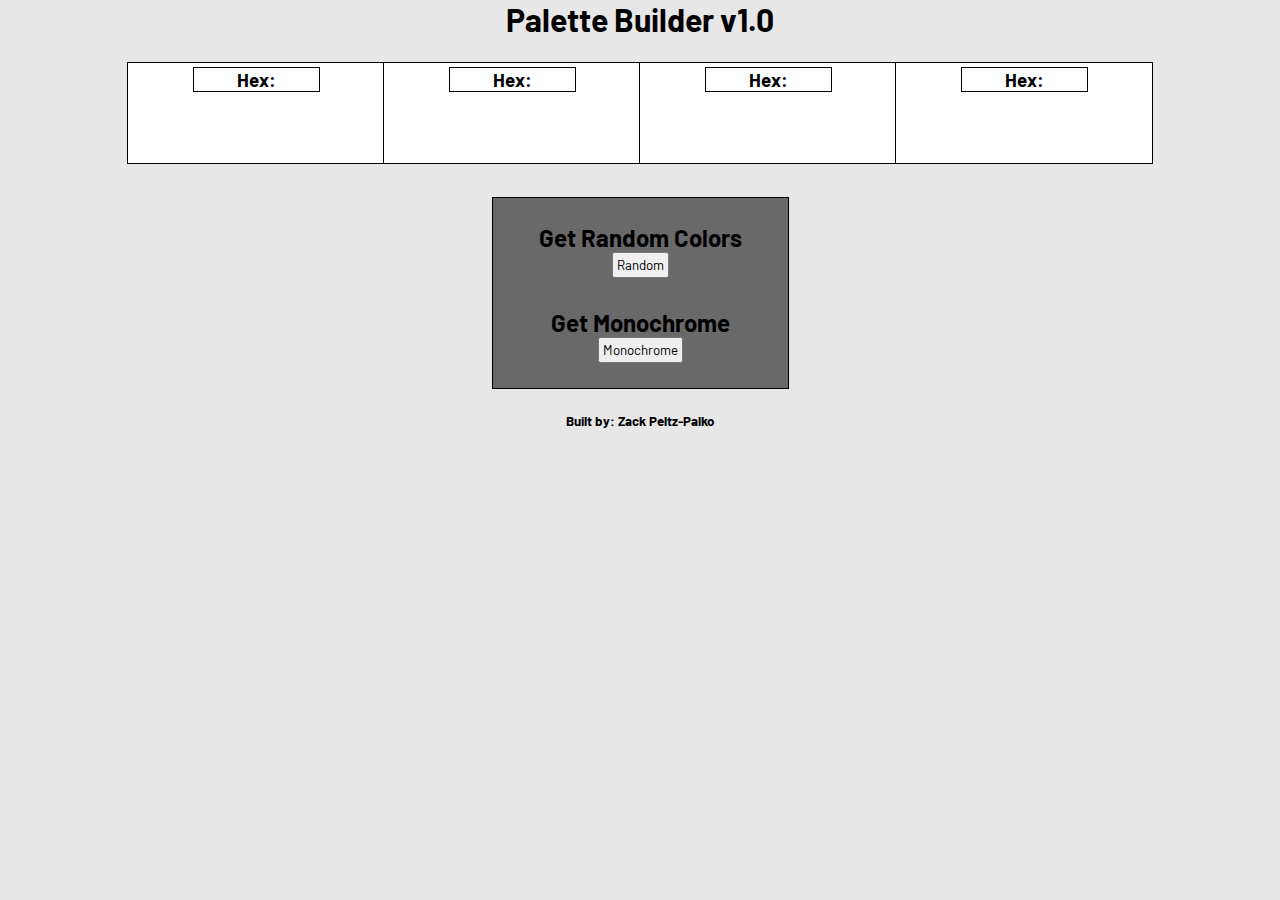
<file: projects/PaletteProject/index.html>
<!DOCTYPE html>
<html lang="en">

<head>
    <meta charset="UTF-8">
    <meta http-equiv="X-UA-Compatible" content="IE=edge">
    <meta name="viewport" content="width=device-width, initial-scale=1.0">

    <link rel="preconnect" href="https://fonts.googleapis.com">
    <link rel="preconnect" href="https://fonts.gstatic.com" crossorigin>
    <link href="https://fonts.googleapis.com/css2?family=Barlow&display=swap" rel="stylesheet">

    <title>Palette Builder v1.0</title>
    <link rel="stylesheet" href="main.css">
</head>

<body>
    <nav>
        <h1>Palette Builder v1.0</h1>
    </nav>
    <div class="container">
        <div class="colorCard cOne" id="cOne">
            <div class="hexValue">
                <h3>Hex:</h3>
                <p id="valueHex1"> </p>
            </div>
        </div>
        <div class="colorCard cTwo" id="cTwo">
            <div class="hexValue">
                <h3>Hex:</h3>
                <p id="valueHex2"> </p>
            </div>
        </div>
        <div class="colorCard cThree" id="cThree">
            <div class="hexValue">
                <h3>Hex:</h3>
                <p id="valueHex3"> </p>
            </div>
        </div>
        <div class="colorCard cFour" id="cFour">
            <div class="hexValue">
                <h3>Hex:</h3>
                <p id="valueHex4"> </p>
            </div>
        </div>
    </div>
    <div class="buttons">
        <div>
            <h2>Get Random Colors</h2>
            <button id="btn" onclick="getBgColor()"> Random </button>
        </div>
        <div>
            <h2>Get Monochrome </h2>
            <button id="btn" onclick="getMonoColor()">Monochrome</button>
        </div>
    </div>
    <h5><a href="https://zpeltzpalko.github.io" target="_blank">Built by: Zack Peltz-Palko</a></h5>
    <script src="main.js"></script>
</body>

</html>
</file>
<file: projects/PaletteProject/main.css>
* {
    margin: 0;
    padding: 0;
    font-family: 'Barlow', sans-serif;
}

body {
    background-color: #e7e7e7;
}

h1 {
    text-align: center;

}

h5 {
    text-align: center;
    padding: 25px;
}

a {
    color: #000000;
    text-decoration: none;
}

.container {
    width: 80%;
    display: flex;
    padding-top: 25px;
    padding-bottom: 25px;
    height: 100px;
    margin: auto;
}

.colorCard {
    width: 25%;
    height: 100%;
    text-align: center;
    outline: 1.5px solid;
}

.buttons {
    text-align: center;
    background-color: #696969;
    width: 275px;
    margin: auto;
    padding: 10px;
    margin-top: 10px;
    outline: 1.5px solid;
}

.buttons div {
    padding: 15px;

}

.buttons button {
    padding: 3px;
}

.cOne {
    background-color: #FFFFFF; 
}

.cTwo {
    background-color: #FFFFFF; 
}

.cThree {
    background-color: #FFFFFF; 
}

.cFour {
    background-color: #FFFFFF;   
}

.hexValue {
    background-color: #FFFFFF;
    max-width: 85%;
    width: 125px;
    margin: auto;
    margin-top: 5px;
    outline: 1.5px solid;
}
</file>
